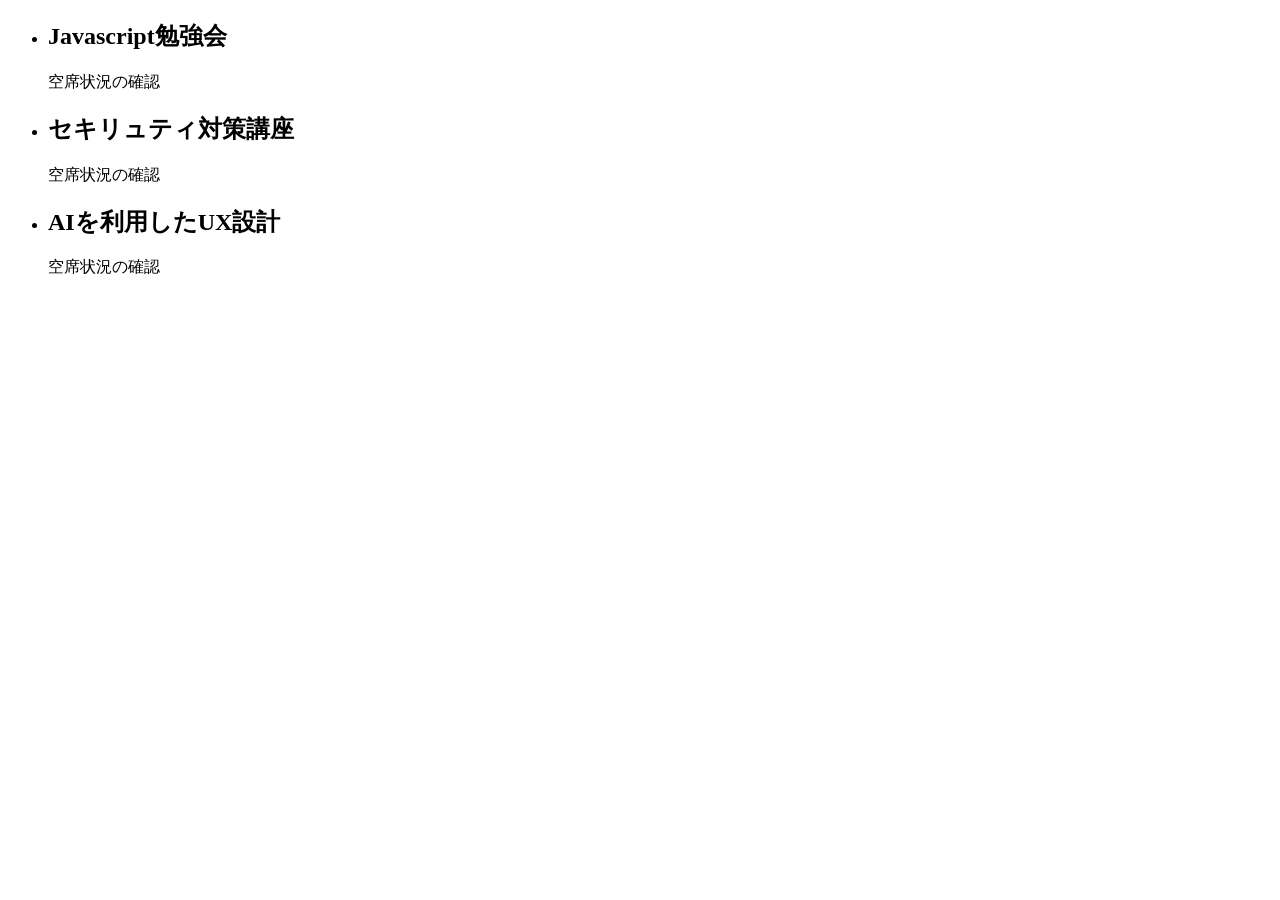
<file: index.html>
<!DOCTYPE html>
<html lang="en">
<head>
    <meta charset="UTF-8">
    <meta http-equiv="X-UA-Compatible" content="IE=edge">
    <meta name="viewport" content="width=device-width, initial-scale=1.0">
    <title>Document</title>
</head>
<body>
    <ul class="list">
        <li class="seminar" id="js">
            <h2>Javascript勉強会</h2>
            <p class="check">空席状況の確認</p>
        </li>
        <li class="seminar" id="security">
            <h2>セキリュティ対策講座</h2>
            <p class="check">空席状況の確認</p>
        </li>
        <li class="seminar" id="aiux">
            <h2>AIを利用したUX設計</h2>
            <p class="check">空席状況の確認</p>
        </li>
    </ul>
</body>
</html>
</file>
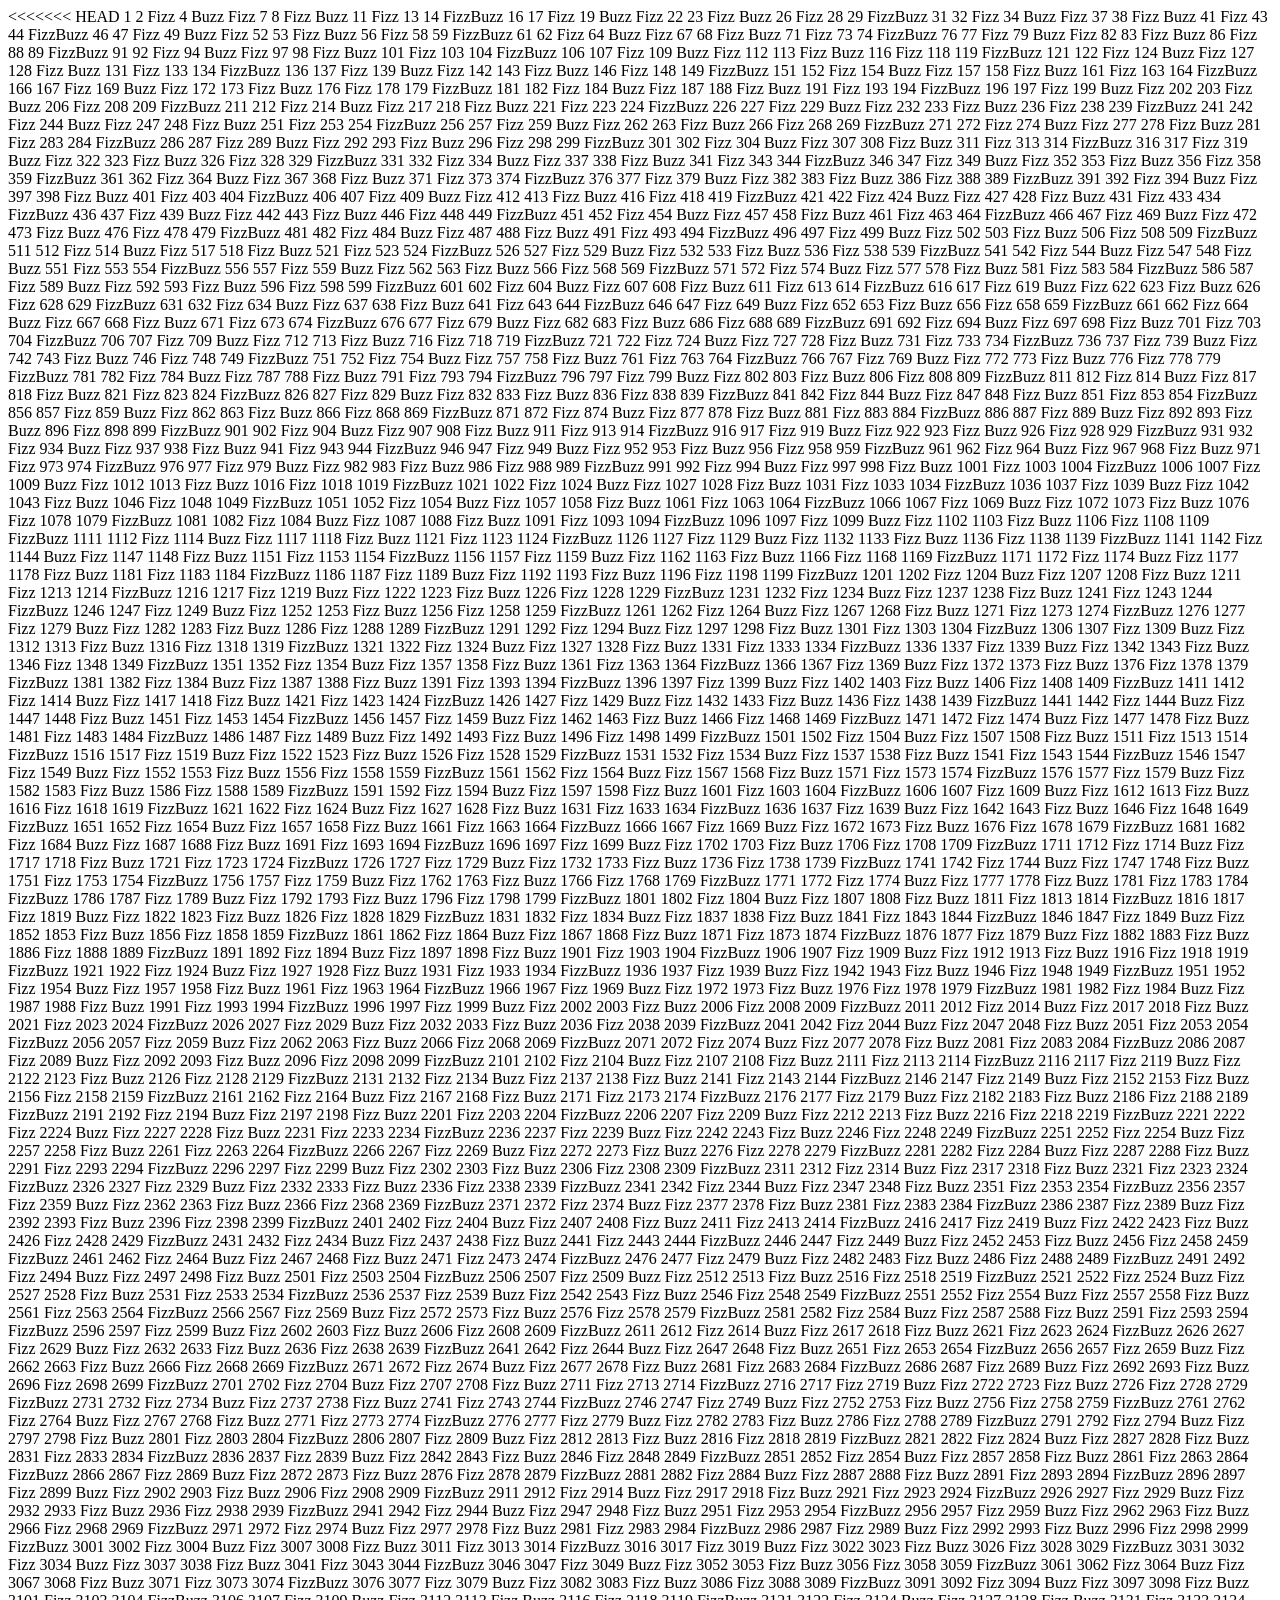
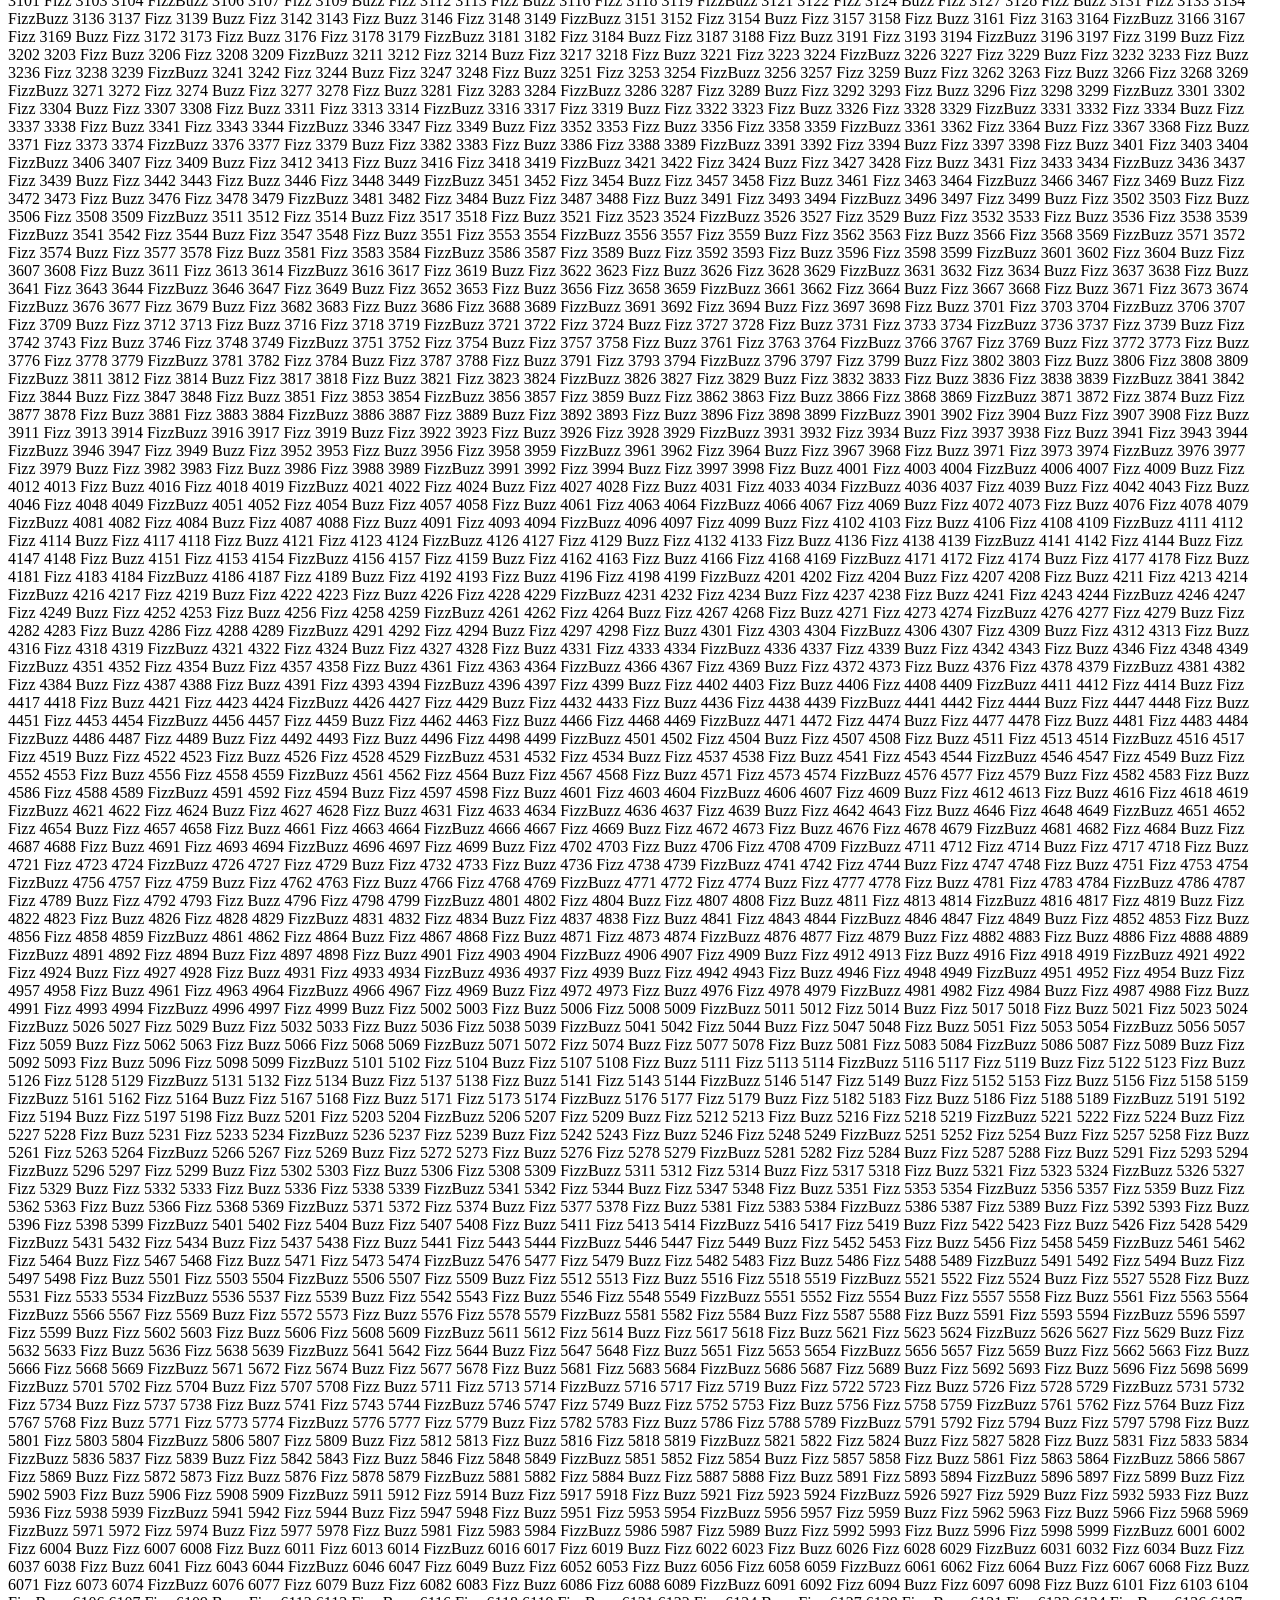
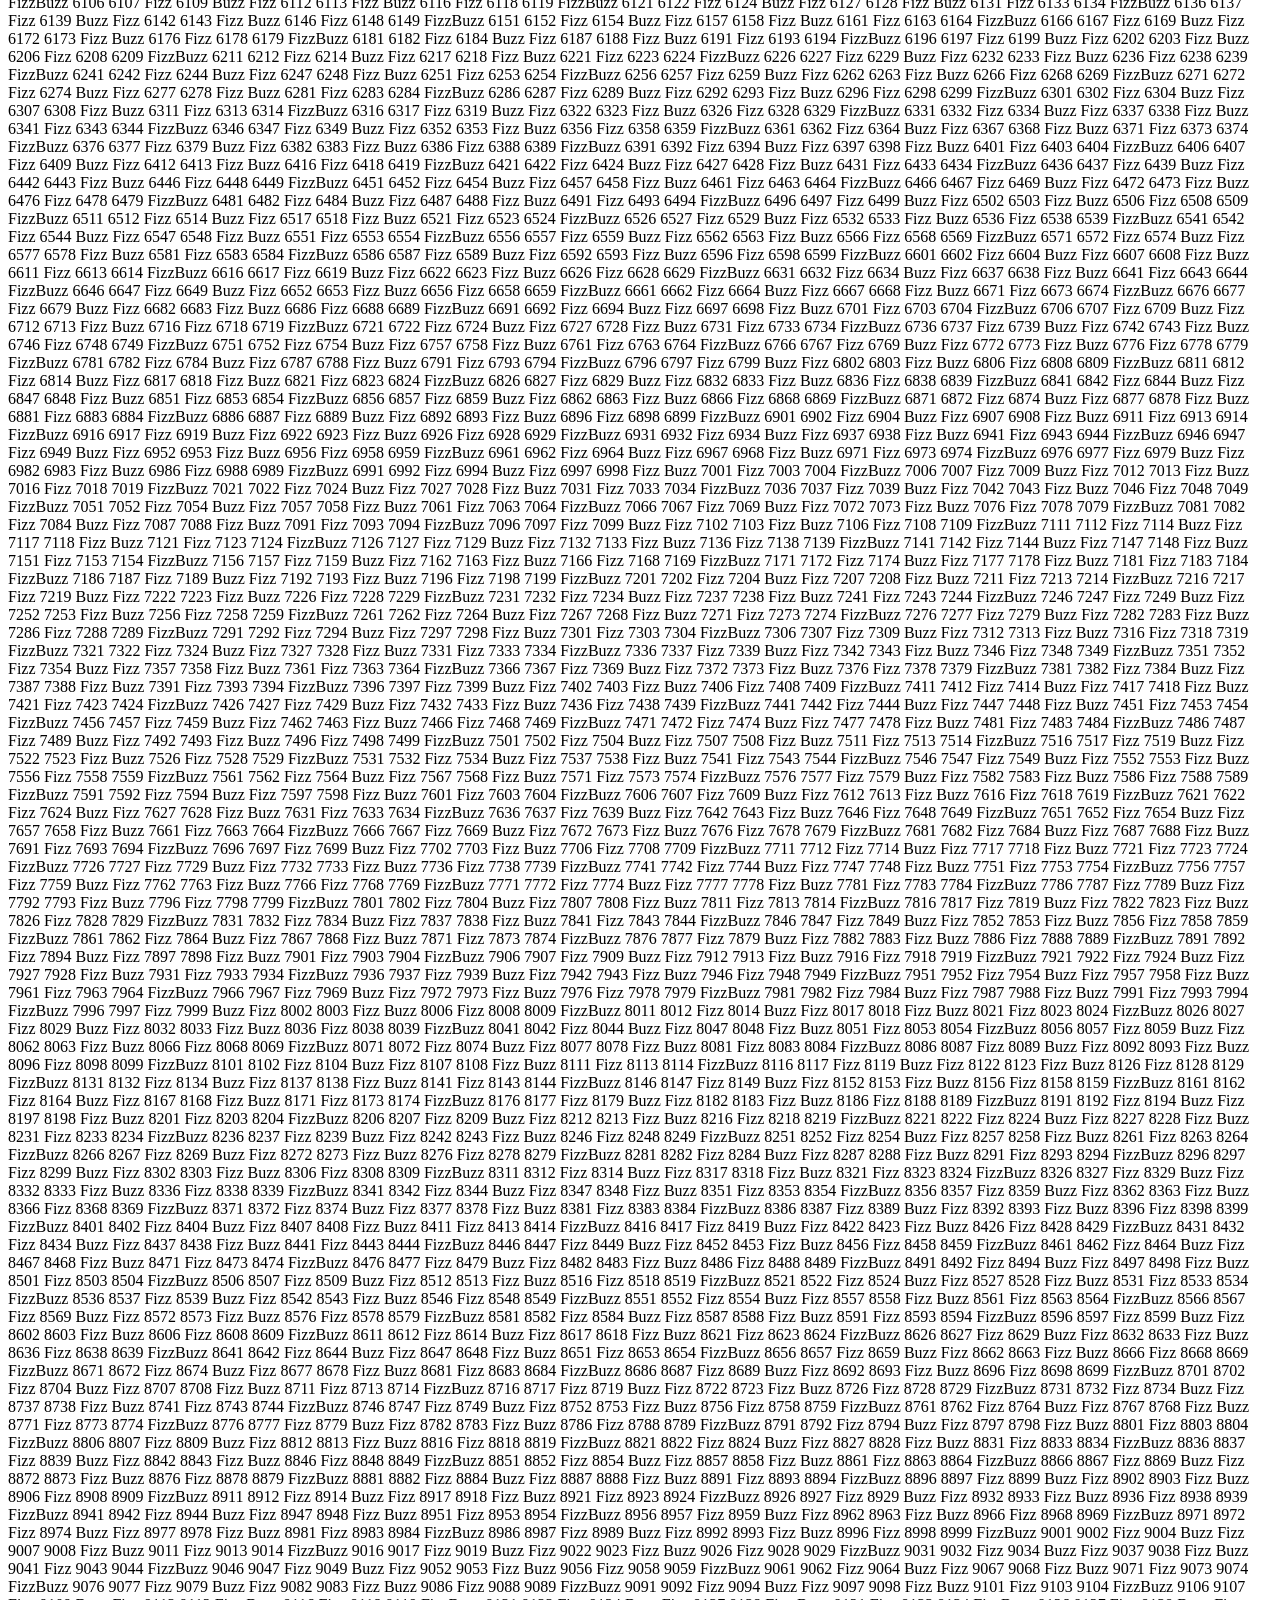
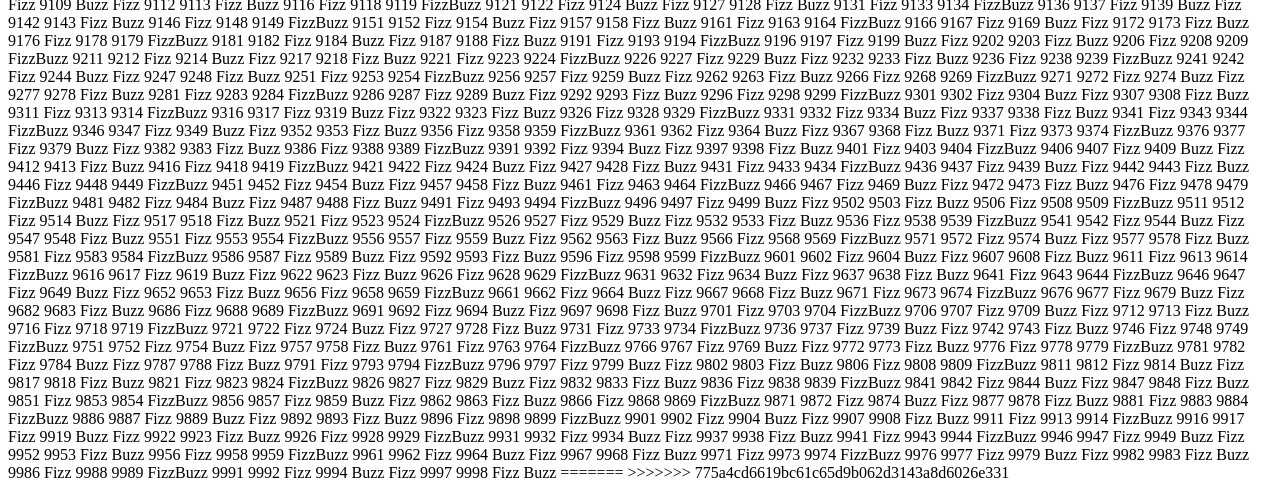
<file: practice.html>
<!DOCTYPE html>
<html lang="en">
<head>
    <meta charset="UTF-8">
    <meta name="viewport" content="width=device-width, initial-scale=1.0">
    <title>Document</title>
</head>
<body>
<<<<<<< HEAD
    <script src="practice6.js"></script>
=======
    <script src=""></script>
>>>>>>> 775a4cd6619bc61c65d9b062d3143a8d6026e331
</body>
</html>
</file>
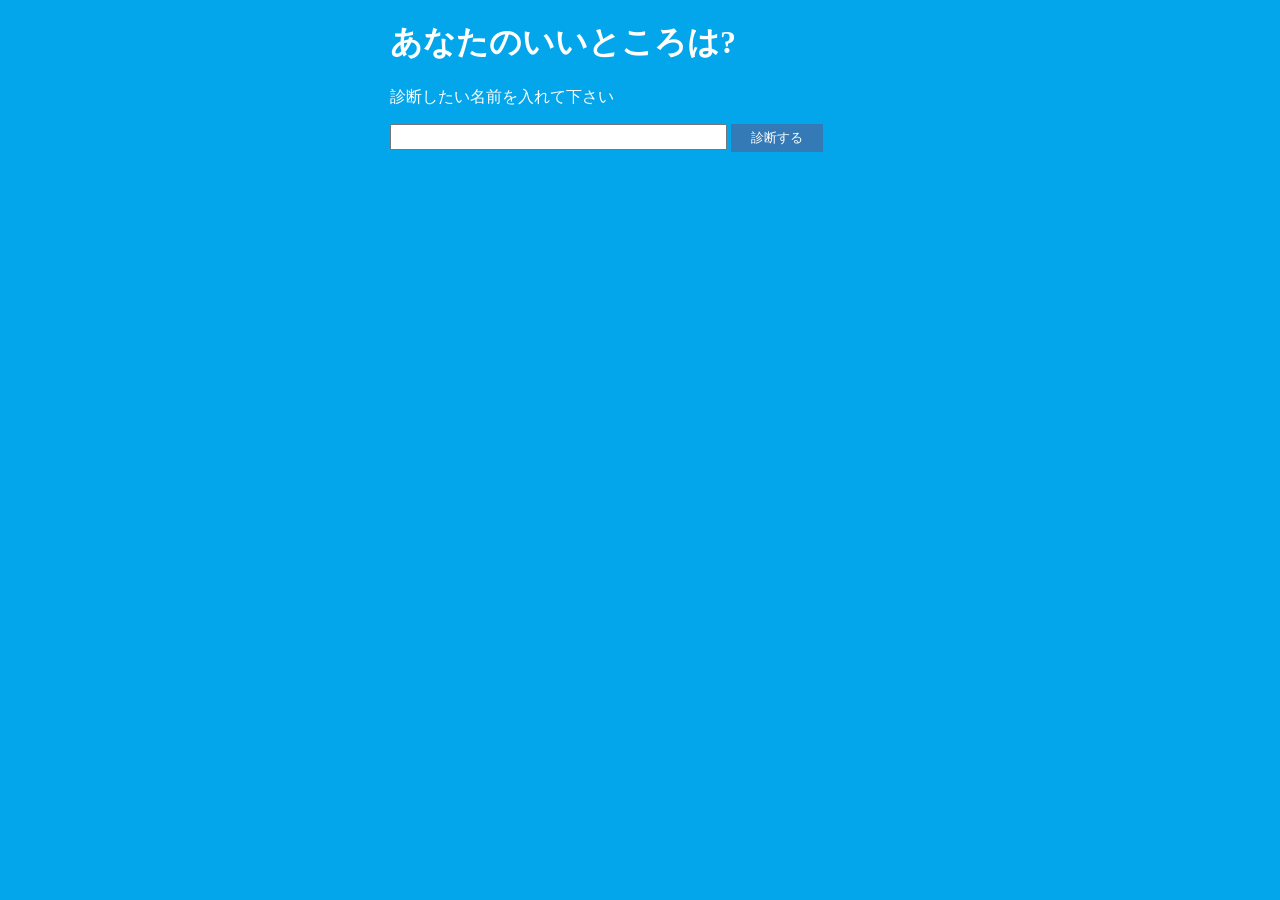
<file: workspace/css-study/sindan/assessment.html>
<!DOCTYPE html>
<!DOCTYPE html>
<html lang="ja">
  <head>
    <meta charset="UTF-8" />
    <link rel="stylesheet" href="assessment.css" />
    <title>あなたのいいところ診断</title>
  </head>
  <body>
    <h1>あなたのいいところは?</h1>
    <p>診断したい名前を入れて下さい</p>
    <input type="text" id="user-name" size="40" maxlength="20" />
    <button id="assessment">診断する</button>
    <div id="result-area"></div>
    <div id="tweet-area"></div>
    <script src="assessment.js"></script>
  </body>
</html>
</file>
<file: workspace/css-study/sindan/assessment.css>
body {
    background-color: #04a6eb;
    color: #fdffff;
    width: 500px;
    margin-right: auto;
    margin-left: auto;
}
button {
    padding: 5px 20px;
    background-color: #337ab7;
    color: #fdffff;
    border-style: none;
}
input {
    height: 20px;
}
</file>
